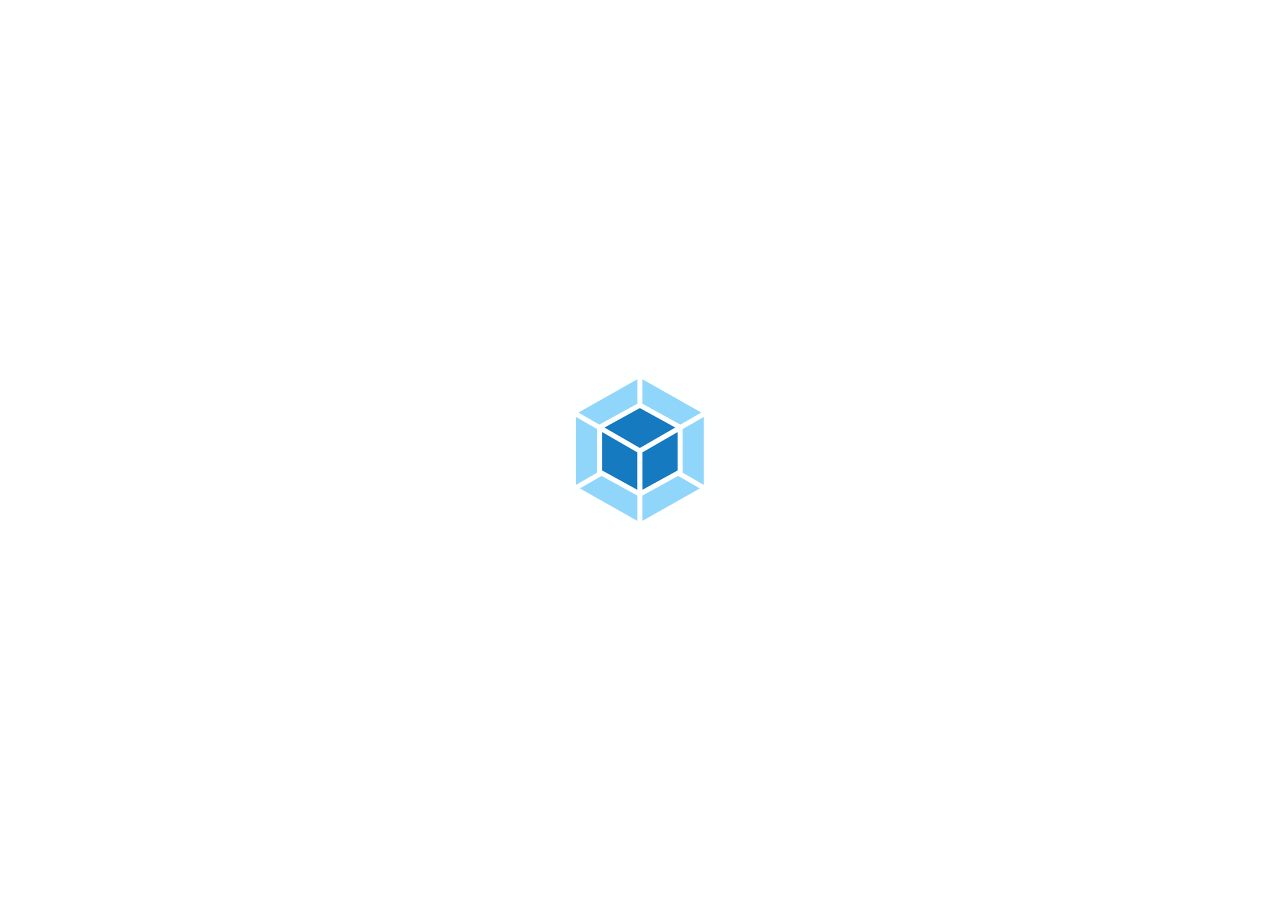
<file: docs/index.html>
<!doctype html><html lang="en"><head><meta charset="UTF-8"><meta http-equiv="X-UA-Compatible" content="IE=edge"><meta name="viewport" content="width=device-width,initial-scale=1"><title>Webpack</title><script defer="defer" src="main.c08d5949c36382830589.js"></script><link href="main.b231cc286712daed304e.css" rel="stylesheet"></head><body><div class="contenedor"><img src="./assets/webpack-logo2.png" class="Webpack logo"></div></body></html>
</file>
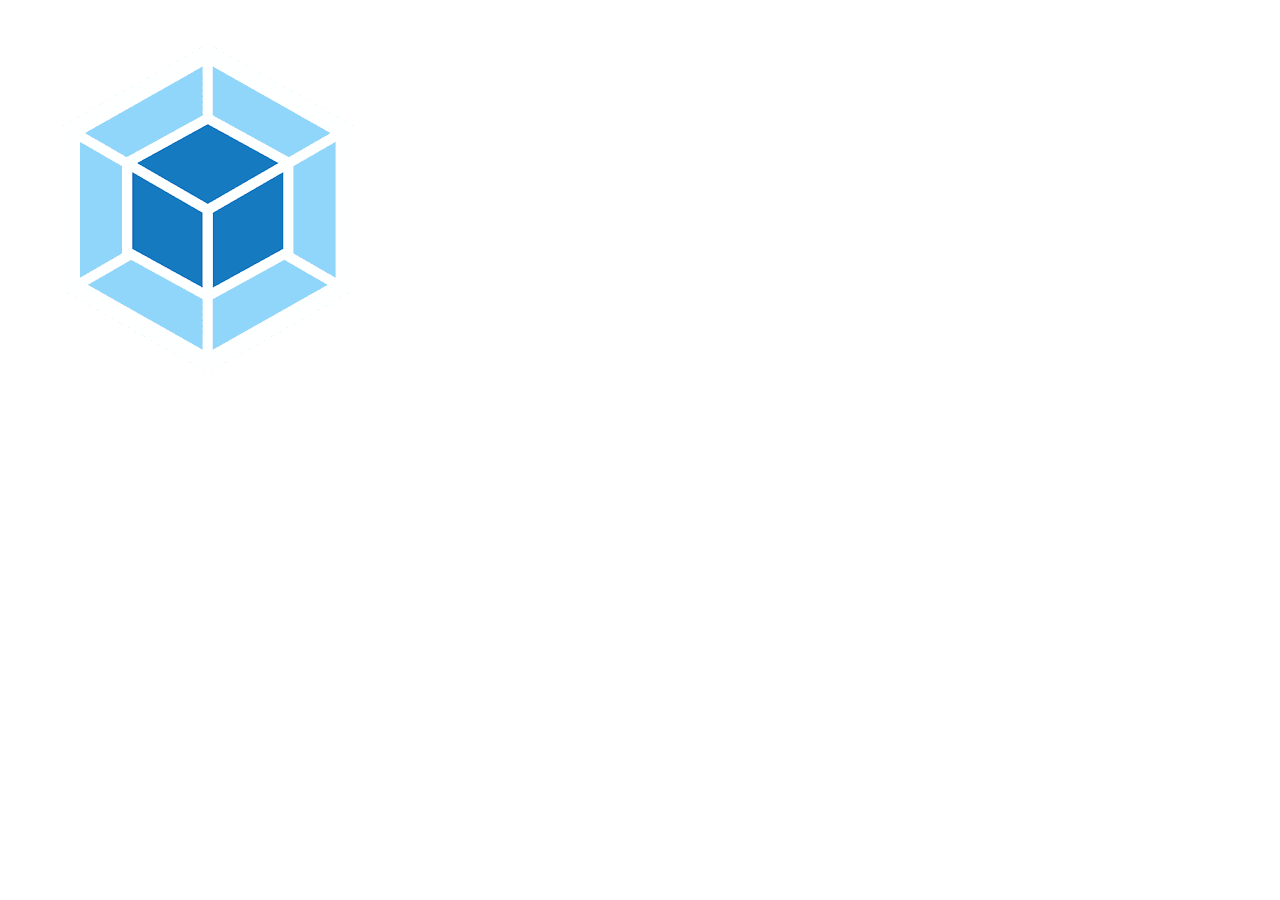
<file: src/index.html>
<!DOCTYPE html>
<html lang="en">
<head>
    <meta charset="UTF-8">
    <meta http-equiv="X-UA-Compatible" content="IE=edge">
    <meta name="viewport" content="width=device-width, initial-scale=1.0">
    <title>Webpack</title>
</head>
<body>
    <div class="contenedor">
        <img src="./assets/webpack-logo2.png" class="Webpack logo">       
    </div>    
</body>
</html>
</file>
<file: docs/main.b231cc286712daed304e.css>
body,html{background-color:#fff}
</file>
